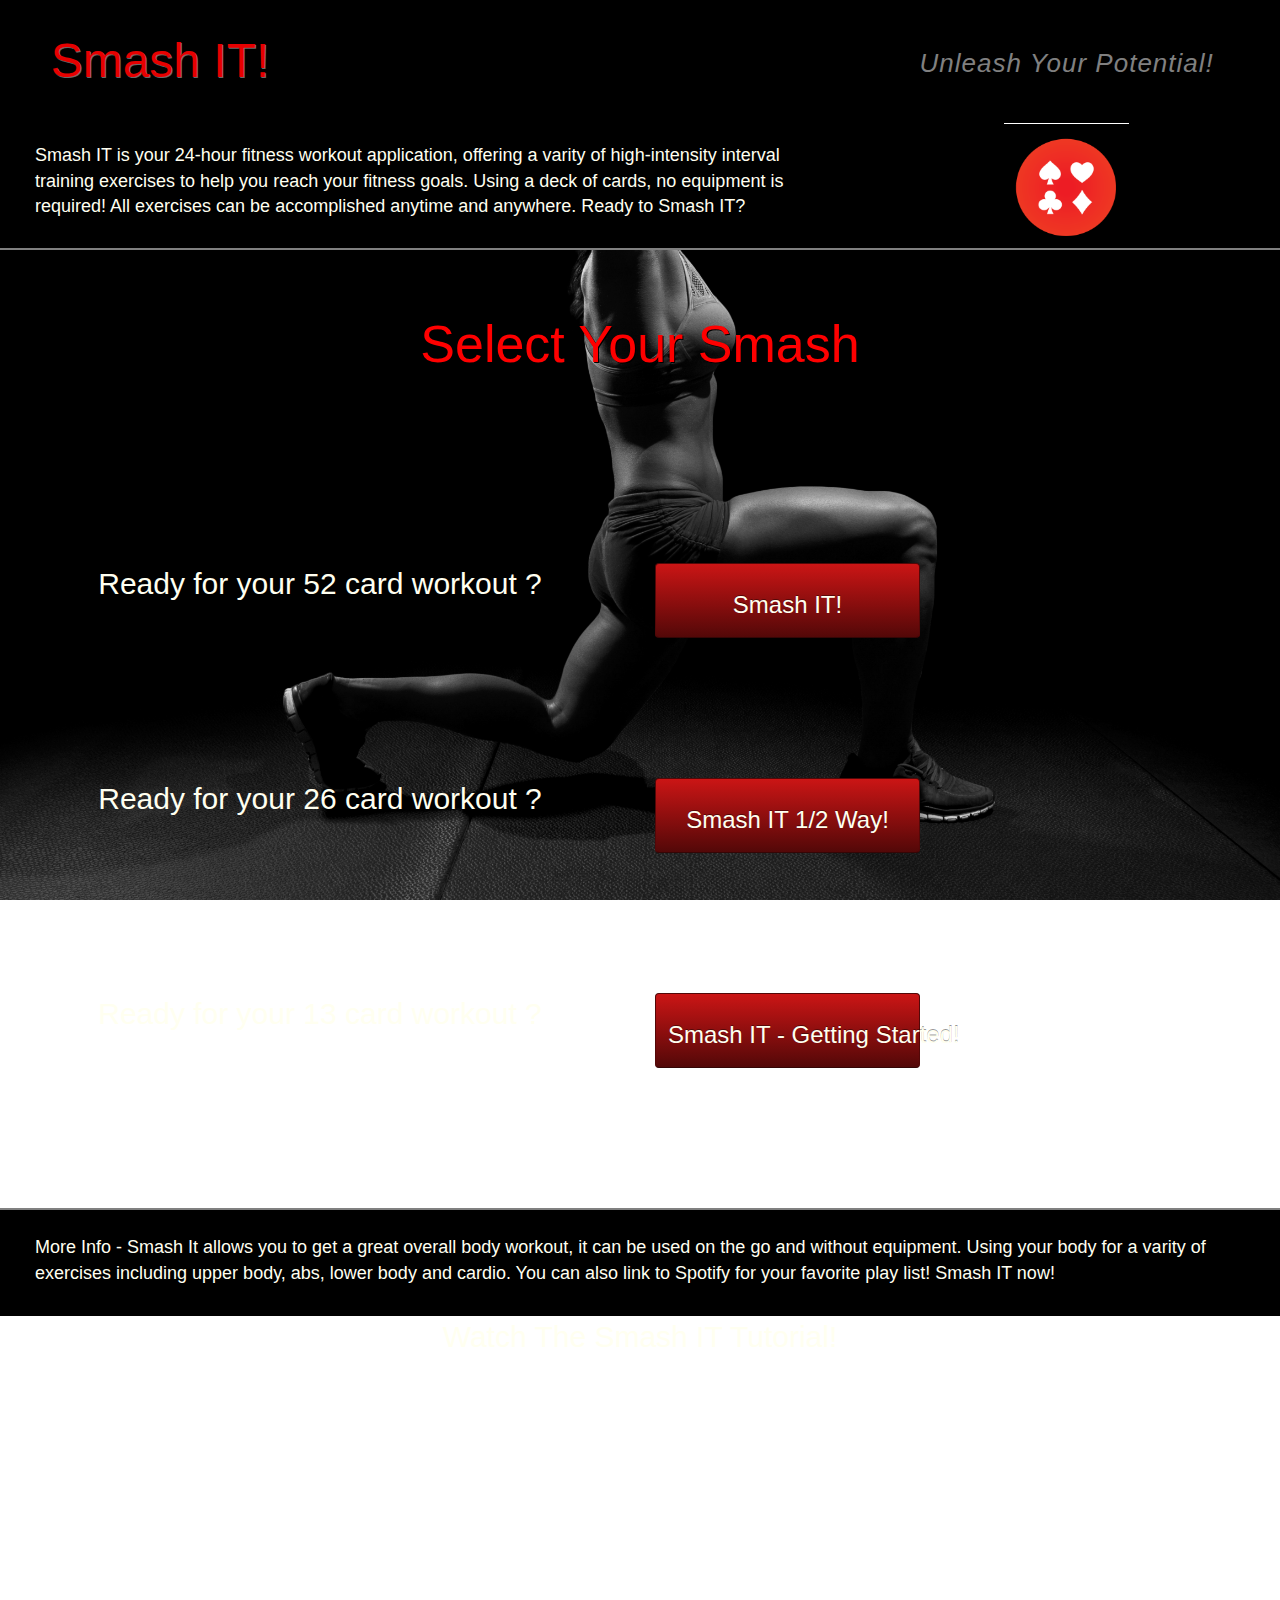
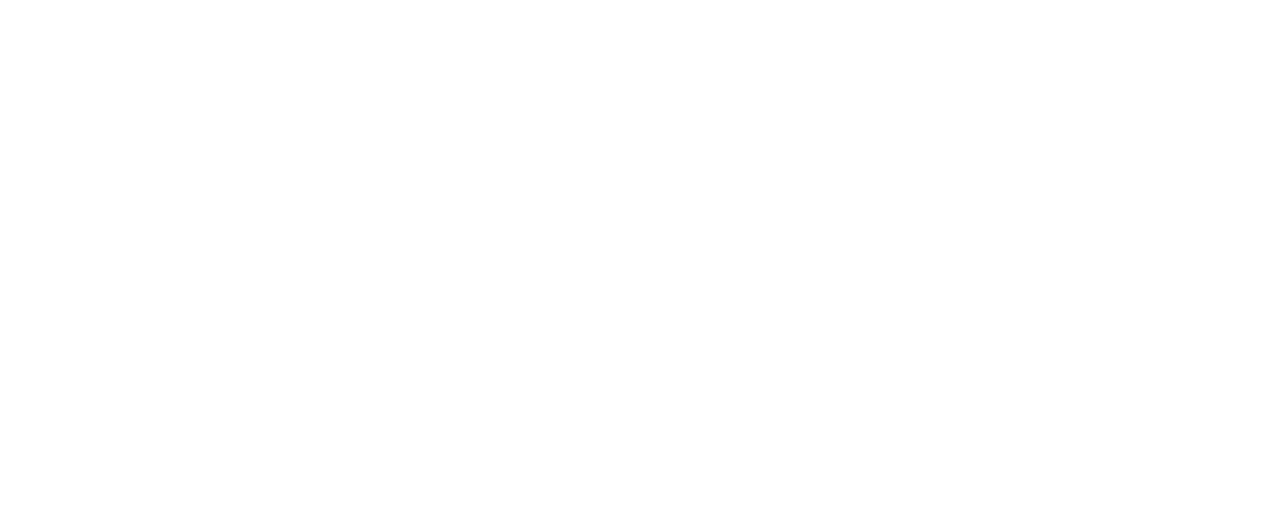
<file: groupproject3.html>
<!DOCTYPE html>
<html>
<head>
	<title>Smash IT!</title>

	<!-- Latest compiled and minified CSS -->
<link rel="stylesheet" href="https://maxcdn.bootstrapcdn.com/bootstrap/3.3.7/css/bootstrap.min.css">

<!-- jQuery library -->
<script src="https://ajax.googleapis.com/ajax/libs/jquery/3.2.1/jquery.min.js"></script>

 <script type="text/javascript" src="https://cdnjs.cloudflare.com/ajax/libs/jquery/3.2.1/jquery.min.js"></script>

<link rel="stylesheet" type="text/css" href="groupproject2.css" />

</head>

<body>

<div class="container one">  		<!--creates overall grid -->

  <div class="row black">   <!--open row for top black background-->
    <div class="col-md-3">  <!--open col for black background -->
      <h4>Smash IT!</h4>    
    </div>
    <div class="col-md-5">
      </div>
      <div class="col-md-4">
      <br>
      <p class="header">Unleash Your Potential!</p>
      </div>
  </div>                    <!--close row for top black background-->
  <div class="row blacktwo"> <!--open row for alt black background-->
    <div class="col-md-8"> <!--open col for alt black background -->
      <br>
      <p class="white">Smash IT is your 24-hour fitness workout application, offering a varity of high-intensity interval training exercises to help you reach your fitness goals.  Using a deck of cards, no equipment is required!  All exercises can be accomplished anytime and anywhere.  Ready to Smash IT?</p>
    </div>
    <div class="col-md-4">
      <img src="SmashIT/decocards.gif" alt="Deck Of Cards" id="decocards">
    </div>
    </div>            <!--close row for alt black background-->

  <div class="row"> 
    <div class="col-md-12"> <!--open col for headline -->
      <h1>Select Your Smash</h1>
        <br>
        <br>
    </div>
  </div>              <!--close for headline -->

  <div class ="row holder"> <!-- creates divs between rows -->
    <div class="col-md-12">
    </div>
  </div>

 <div class="row">      <!-- first section -->
    <div class="col-md-6">
      <p> Ready for your 52 card workout ?</p>
    </div>  <!--close 52 card text -->
    <div class="col-md-6">
      <button id="startButtonOne" class="btn btn-custom="><h3>Smash IT!</h3></button>
    </div> <!--close first button -->
  </div> <!-- close first button row -->

  <div class ="row holder">  <!-- creates divs between rows -->
    <div class="col-md-12">
    </div>
  </div>

  <div class="row"> <!-- second section -->
    <div class="col-md-6">
      <p> Ready for your 26 card workout ?</p>
    </div>  <!--close 26 card text -->
    <div class="col-md-6">
      <button id="startButtonTwo" class="btn btn-custom="><h3>Smash IT 1/2 Way!</h3></button>
    </div> <!--close second button -->
  </div> <!-- close second row -->

  <div class ="row holder">  <!-- creates divs between rows -->
    <div class="col-md-12">
    </div>
  </div>

  <div class="row">     <!-- third section -->
    <div class="col-md-6">
      <p> Ready for your 13 card workout ?</p>
    </div>  <!--close 13 card text -->
    <div class="col-md-6">
      <button id="startButtonThree" class="btn btn-custom="><h3>Smash IT - Getting Started!</h3></button>
    </div> <!--close third button -->
  </div> <!-- close third section -->

  <div class ="row holder">   <!-- creates divs between rows -->
    <div class="col-md-12">
    </div>
  </div>

  <div class ="row blackbottom">
    <div class="col-md-12">
    <p class="white">More Info - Smash It allows you to get a great overall body workout, it can be used on the go and without equipment.  Using your body for a varity of exercises including upper body, abs, lower body and cardio. You can also link to Spotify for your favorite play list!  Smash IT now!</p>
    <br>
    </div>
  </div>  

  <div class ="row holder">   <!-- creates divs between rows -->
    <div class="col-md-12">
    <p>Watch The Smash IT Tutorial!</p>
    </div>
  </div>
  <div class ="row music">   <!-- creates divs between rows -->
    <div class="col-md-2">
    </div>
    <div class="col-md-8" id="music">
    <iframe width="560" height="315" src="https://www.youtube.com/embed/wDRGmCNVDqQ" frameborder="0" allowfullscreen></iframe>
    </div>
    <div class="col-md-2">
  </div>
  </div>

  <div class ="row holder">   <!-- creates divs between rows -->
    <div class="col-md-12">
    </div>
  </div>

   <div class ="row holder">   <!-- creates divs between rows -->
    <div class="col-md-12">
    </div>
  </div>

  </div>   <!-- close main container one -->

<!-- /////////////////close main container one and start container two ///////////////////-->


<div class="container two">     <!--creates overall two grid -->

  <div class="row black">   <!--open row for top black background-->
    <div class="col-md-3">  <!--open col for black background -->
      <h4>Smash IT!</h4>    
    </div>
    <div class="col-md-5">
    </div>
    <div class="col-md-4">
      <br>
      <p class="header">Unleash Your Potential!</p>
    </div>
  </div>                    <!--close row for top black background-->

  <div class="row blacktwo"> <!--open row for alt black background-->
    <div class="col-md-8"> <!--open col for alt black background -->
      <br>
      <p class="white"> With Smash IT, a deck cards is shuffled and excercises are assigned to each card suit, you complete the exercises based on the suit of the card and the number on each card randomly chosen.  Want to focus on one are of your body or find specific exercises?  No problem!  Select your choices below and Smash IT will create your workout for you based on your choice. Ready to Smash IT?</p>
    </div>
    <div class="col-md-4">
      <img src="SmashIT/decocards.gif" alt="Deck Of Cards" id="decocards">
    </div>
    </div>            <!--close row for alt black background-->
  <div class="row"> 
    <div class="col-md-12"> <!--open col for headline -->
      <h1>Select Your Focus</h1>
        <br>
        <br>
    </div>
  </div>              <!--close for headline -->

  <div class ="row holder">  <!-- creates divs between rows -->
    <div class="col-md-12">
    </div>
  </div>

  <div class ="row">  <!-- creates divs between rows -->
    <div class="col-md-12">
    </div>
  </div>

  <div class="row"> <!-- start button section -->
    <div class="col-md-6">
      <p>Want A Full Body Workout?</p>
    </div>  <!--close 26 card text -->
    <div class="col-md-6">
      <button id="fullBody" class="btn btn-custom="><h3>Full Body Workout</h3></button>
    </div> <!--close second button -->
  </div> <!-- close second row -->

  <div class ="row holder">  <!-- creates divs between rows -->
    <div class="col-md-12">
    </div>
  </div>

  <div class="row"> 
    <div class="col-md-6">
      <p>Want To Focus On Your Upper Body?</p>
    </div>  <!--close 26 card text -->
    <div class="col-md-6">
      <button id="upperBody" class="btn btn-custom="><h3>Upper Body Focus</h3></button>
    </div> <!--close second button -->
  </div> <!-- close second row -->

  <div class ="row holder">  <!-- creates divs between rows -->
    <div class="col-md-12">
    </div>
  </div>

  <div class="row"> 
    <div class="col-md-6">
      <p>Want To Focus On Your Lower Body?</p>
    </div>  <!--close 26 card text -->
    <div class="col-md-6">
      <button id="lowerBody" class="btn btn-custom="><h3>Lower Body Focus</h3></button>
    </div> <!--close second button -->
  </div> <!-- close second row -->

  <div class ="row holder">  <!-- creates divs between rows -->
    <div class="col-md-12">
    </div>
  </div>

  <div class="row"> 
    <div class="col-md-6">
      <p>Want To Focus On Your Core?</p>
    </div>  <!--close 26 card text -->
    <div class="col-md-6">
      <button id="coreBody" class="btn btn-custom="><h3>Core Focus</h3></button>
    </div> <!--close second button -->
  </div> <!-- close second row -->
   
  <div class ="row holder">  <!-- creates divs between rows -->
    <div class="col-md-12">
    </div>
  </div>

  <div class="row"> 
    <div class="col-md-6">
      <p>Cardio Workout?</p>
    </div>  
    <div class="col-md-6">
      <button id="cardioBody" class="btn btn-custom="><h3>Cardio Workout</h3></button>
    </div> 
  </div> 

  <div class ="row holder">  <!-- creates divs between rows -->
    <div class="col-md-12">
    </div>
  </div>

  <div class ="row holder">  <!-- creates divs between rows -->
    <div class="col-md-12">
    </div>
  </div>

  <div class ="row blackbottom">
    <div class="col-md-12">
    <p class="white">You are almost there!  Did you decide your focus or did you decide to get a full body workout?  It is up to you and the deck of cards! Smash IT now!</p>
    <br>
    </div>
  </div>  
  <div class ="row holder">  <!-- creates divs between rows -->
    <div class="col-md-12">
    </div>
  </div>

</div> <!-- close container two -->

<!-- /////////////////close container two and start container three ///////////////////-->

<div class="container three">     <!--creates overall grid -->

  <div class="row black">   <!--open row for top black background-->
    <div class="col-md-3">  <!--open col for black background -->
      <h4>Smash IT!</h4>    
    </div>
    <div class="col-md-5">
      </div>
      <div class="col-md-4">
      <br>
      <p class="header">Unleash Your Potential!</p>
      </div>
  </div>                    <!--close row for top black background-->
  <div class="row blacktwo"> <!--open row for alt black background-->
    <div class="col-md-8"> <!--open col for alt black background -->
      <br>
      <p class="white">Smash IT is your 24-hour fitness workout application, offering a varity of high-intensity interval training exercises to help you reach your fitness goals.  Using a deck of cards, no equipment is required!  All exercises can be accomplished anytime and anywhere.  Ready to Smash IT?</p>
    </div>
    <div class="col-md-4">
      <img src="SmashIT/decocards.gif" alt="Deck Of Cards" id="decocards">
    </div>
    </div>            <!--close row for alt black background-->

  <div class="row"> 
    <div class="col-md-12"> <!--open col for headline -->
      <h1>Select Your Exercises</h1>
        <br>
        <br>
    </div>
  </div>              <!--close for headline -->
  <div class ="row holder">  <!-- creates divs between rows -->
    <div class="col-md-12">
    </div>
  </div>

  <div class="row"> 
    <div class="col-md-3"></div>
    <div class="col-md-8">
      <button id="exerciseOne" class="btn btn-custom="><h3>Open</h3></button>
      <button id="exerciseTwo" class="btn btn-custom="><h3>Open</h3></button>
      <button id="exerciseThree" class="btn btn-custom="><h3>Open</h3></button>
      <button id="exerciseFour" class="btn btn-custom="><h3>Open</h3></button>
      <button id="exerciseFive" class="btn btn-custom="><h3>Open</h3></button>
      <button id="exerciseSix" class="btn btn-custom="><h3>Open</h3></button>
       <div class="col-md-1"></div>
    </div> <!--close  button -->
  </div> <!-- close  row -->
  <div class="row long"> 
    <div class="col-md-3"></div>
    <div class="col-md-8">
      <button id="exerciseSeven" class="btn btn-custom="><h3>Open</h3></button>
      <button id="exerciseEight" class="btn btn-custom="><h3>Open</h3></button>
      <button id="exerciseNine" class="btn btn-custom="><h3>Open</h3></button>
      <button id="exerciseTen" class="btn btn-custom="><h3>Open</h3></button>
      <button id="exerciseEleven" class="btn btn-custom="><h3>Open</h3></button>
      <button id="exerciseTwelve" class="btn btn-custom="><h3>Open</h3></button>
      <button id="exerciseThirteen" class="btn btn-custom="><h3>Open</h3></button>
      <button id="exerciseFourteen" class="btn btn-custom="><h3>Open</h3></button>
      <button id="exerciseFifteen" class="btn btn-custom="><h3>Open</h3></button>
      <button id="exerciseSixteen" class="btn btn-custom="><h3>Open</h3></button>
      <button id="exerciseSeventeen" class="btn btn-custom="><h3>Open</h3></button>
      <button id="exerciseEighteen" class="btn btn-custom="><h3>Open</h3></button>
      <button id="exerciseNineteen" class="btn btn-custom="><h3>Open</h3></button>
      <button id="exerciseTwenty" class="btn btn-custom="><h3>Open</h3></button>
      <button id="exerciseTone" class="btn btn-custom="><h3>Open</h3></button>
      <button id="exerciseTtwo" class="btn btn-custom="><h3>Open</h3></button>
      <button id="exerciseTthree" class="btn btn-custom="><h3>Open</h3></button>
      <button id="exerciseTfour" class="btn btn-custom="><h3>Open</h3></button>
      
       <div class="col-md-1"></div>
    </div> <!--close  button -->
  </div> <!-- close  row -->

  <div class ="row holder">  <!-- creates divs between rows -->
    <div class="col-md-12">
    </div>
  </div>
  <div class ="row holder">  <!-- creates divs between rows -->
    <div class="col-md-12">
    </div>
  </div>
  <div class="row"> 
    <div class="col-md-6">
      <p>Situps DO NOT REMOVE</p>
    </div>  
    <div class="col-md-6">
      <button id="situpBody" class="btn btn-custom="></button>
    </div> 
  </div> 

  <div class ="row holder">  <!-- creates divs between rows -->
    <div class="col-md-12">
    </div>
  </div>

  <div class ="row blackbottom">
    <div class="col-md-12">
    <p class="white">Ready Set - Prepare! Smash IT now!</p>
    <br>
    </div>
  </div>  

  <div class ="row holder">  <!-- creates divs between rows -->
    <div class="col-md-12">
    </div>
  </div>


  </div>  <!--- close container three -->

<!-- /////////////////close container three and start container four ///////////////////-->

<div class="container four">     <!--creates overall grid -->

  <div class="row black">   <!--open row for top black background-->
    <div class="col-md-3">  <!--open col for black background -->
      <h4>Smash IT!</h4>    
    </div>
    <div class="col-md-5">
      </div>
      <div class="col-md-4">
      <br>
      <p class="header">Unleash Your Potential!</p>
      </div>
  </div>                    <!--close row for top black background-->
  <div class="row blacktwo"> <!--open row for alt black background-->
    <div class="col-md-8"> <!--open col for alt black background -->
      <br>
      <p class="white">Easy? Smash IT is ready for you.  The clock is about to start, just hit GO!  Ready to Smash IT?</p>
    </div>
    <div class="col-md-4">
      <img src="SmashIT/decocards.gif" alt="Deck Of Cards" id="decocards">
    </div>
    </div>            <!--close row for alt black background-->

    <div class ="row holder">  <!-- creates divs between rows -->
    <div class="col-md-12">
    </div>
  </div>
  <div class="row"> 
    <div class="col-md-12"> <!--open col for headline -->
      <p class="finalText">Ready?</p>
        <br>
        <br>
    </div>
  </div>

  <div class="row">
    <div class="col-md-12">
    <div id="buttons">
        <div id="display">00:00</div>
        <br>
        <button id="startWorkout" class="btn btn-custom="><h3>GO!</h3></button>
        <button id="stop">Stop</button>
        <button id="pause">Pause</button>
        <br>
        <br>
    </div>
   </div> <!--close go column -->
  </div> <!-- close go row -->

  <div class="row">
    <div class="col-md-12">
      <div class="card template">
        <span class="rank">10</span>
        <span class="suit">Hearts</span>
      </div>
   </div> <!--close column -->
  </div> <!-- close row -->


  <div class ="row holder">  <!--Card Display -->
    <div class="col-md-12">
    <div id="textInfo"></div>
    <br>
    <div id="textInfoTwo"></div>
    <br>
    <br>
    <div id="cardHere"></div>
    </div>
  </div>
  <div class ="row holder">  <!-- creates divs between rows -->
    <div class="col-md-12">
    </div>
  </div>
  <div class ="row holder">  <!-- creates divs between rows -->
    <div class="col-md-12">
    </div>
  </div>
  <div class ="row holder">  <!-- creates divs between rows -->
    <div class="col-md-12">
    </div>
  </div>
  <div class ="row blackbottom">
    <div class="col-md-12">
    <p class="grey">Unleash Your Potential!</p>
    <br>
    <p class="whitecenter">Spotify Music - Just Hit Play</p>
    </div>
  </div> 
  <div class ="row holder">  <!-- creates divs between rows -->
    <div class="col-md-12">
    </div>
  </div>
  <div class ="row music">   <!-- creates divs between rows -->
    <div class="col-md-2">
    </div>
    <div class="col-md-8" id="music">
    <iframe src="https://open.spotify.com/embed?uri=spotify:user:xproctor90:playlist:0GNQ94Z1x0Kps6zgJJNAwj" width="300" height="380" frameborder="0" allowtransparency="true"></iframe>
    </div>
    <div class="col-md-2">
  </div>
  </div> 
  <div class ="row holder">  <!-- creates divs between rows -->
    <div class="col-md-12">
    </div>
  </div>

</div>      <!--- close container four-->


<!-- /////////////////close container four ///////////////////-->

  <script type="text/javascript" src="buttonpagefour.js"></script>
    <script type="text/javascript" src="stopwatchSmash.js"></script>
     <!--<script type="text/javascript" src="cardfunction.js"></script> -->
</body>

</html>
</file>
<file: groupproject2.css>
.one {
     background: url("SmashIT/Lungebw.jpg") no-repeat center fixed;
     -webkit-background-size: cover;
  	 -moz-background-size: cover;
     -o-background-size: cover;
     background-size: cover;
     min-height: 100%;
  	 width: 100%;
  	 height: auto;  
  	top: 0;
  	left: 0;
    }

.model {
     background: black;
     -webkit-background-size: cover;
     -moz-background-size: cover;
     -o-background-size: cover;
     background-size: cover;
     min-height: 100%;
     width: 100%;
     height: auto;  
    top: 0;
    left: 0;
    }


.two {
     background: url("SmashIT/pushupbw.jpg") no-repeat center fixed;
     -webkit-background-size: cover;
     -moz-background-size: cover;
     -o-background-size: cover;
     background-size: cover;
     min-height: 100%;
     width: 100%;
     height: auto;  
    top: 0;
    left: 0;
    }

.three {
     background: url("SmashIT/corebw.jpg") no-repeat center fixed;
     -webkit-background-size: cover;
     -moz-background-size: cover;
     -o-background-size: cover;
     background-size: cover;
     min-height: 100%;
     width: 100%;
     height: auto;  
    top: 0;
    left: 0;
    }

.four {
     background: url("SmashIT/gobw.jpg") no-repeat center fixed;
     -webkit-background-size: cover;
     -moz-background-size: cover;
     -o-background-size: cover;
     background-size: cover;
     min-height: 100%;
     width: 100%;
     height: auto;  
    top: 0;
    left: 0;
    }

.black { background-color: black; 
        color: #ff0000;
        height: 160%;
        text-align: center;
        padding-top: 25px;
    }

.blacktwo  {background-color: black; 
        color: #ff0000;
        height: 160%;
        text-align: center;
        padding-top: 25px;
        border-bottom: 2px solid grey;
    }

.blackbottom  {background-color: black; 
        color: #ff0000;
        height: 160%;
        text-align: center;
        padding-top: 25px;
        border-top: 2px solid grey;
    }

.holder {height: 140px;
    }

h3 {color: #fffff0;
  font-size: 24px;
  text-align: center;
}

#startpage {
  text-align: center;
}

#smalltext {
  text-align: center;
  font-size: 20px;
}

h4 { color: #e60000;
     font-size: 48px; 
     text-shadow:  1px 1px #696969;
    }

.header {color: grey;
        font-size: 26px;
        font-style: italic;
        letter-spacing: 1px;
        }

.white {color: #fffff0;
  font-size: 18px;
  text-align: left;
  padding-left: 20px;

}

.whitecenter {color: #fffff0;
  font-size: 18px;
  text-align: center;
}

.grey {color: #fffff0;
  font-size: 30px;
  text-align: center;
  color: grey;
  letter-spacing: 2px;
  font-style: italic;
  text-shadow: 1px 1px white;

}

#music {
  text-align: center;
  height: 380px;
}

#decocards {
  align-items: top;
  height: 125px;
  width: 125px;
  border-top: solid 1px white;

}
#startWorkout,
#startButtonOne,
#startButtonTwo,
#startButtonThree,
#fullBody,
#upperBody,
#lowerBody,
#coreBody,
#cardioBody,
#xavierButton,
#stop
{
  background-color: hsl(0, 81%, 18%) !important;
  background-repeat: repeat-x;
  filter: progid:DXImageTransform.Microsoft.gradient(startColorstr="#cb1515", endColorstr="#530808");
  background-image: -khtml-gradient(linear, left top, left bottom, from(#cb1515), to(#530808));
  background-image: -moz-linear-gradient(top, #cb1515, #530808);
  background-image: -ms-linear-gradient(top, #cb1515, #530808);
  background-image: -webkit-gradient(linear, left top, left bottom, color-stop(0%, #cb1515), color-stop(100%, #530808));
  background-image: -webkit-linear-gradient(top, #cb1515, #530808);
  background-image: -o-linear-gradient(top, #cb1515, #530808);
  background-image: linear-gradient(#cb1515, #530808);
  border-color: #530808 #530808 hsl(0, 81%, 11.5%);
  color: #fff !important;
  text-shadow: 0 -1px 0 rgba(0, 0, 0, 0.42);
  -webkit-font-smoothing: antialiased;
  color: #fffff0;
  font-size: 24px;
  width: 265px;
  height: 75px;
}

#exerciseOne,
#exerciseTwo,
#exerciseThree,
#exerciseFour,
#exerciseFive,
#exerciseSix,
#exerciseSeven,
#exerciseEight,
#exerciseNine,
#exerciseTen,
#exerciseEleven,
#exerciseTwelve,
#exerciseThirteen,
#exerciseFourteen,
#exerciseFifteen,
#exerciseSixteen,
#exerciseSeventeen,
#exerciseEighteen,
#exerciseNineteen,
#exerciseTwenty,
#exerciseTone,
#exerciseTtwo,
#exerciseTthree,
#exerciseTfour
{
  background-color: hsl(0, 81%, 18%) !important;
  background-repeat: repeat-x;
  filter: progid:DXImageTransform.Microsoft.gradient(startColorstr="#cb1515", endColorstr="#530808");
  background-image: -khtml-gradient(linear, left top, left bottom, from(#cb1515), to(#530808));
  background-image: -moz-linear-gradient(top, #cb1515, #530808);
  background-image: -ms-linear-gradient(top, #cb1515, #530808);
  background-image: -webkit-gradient(linear, left top, left bottom, color-stop(0%, #cb1515), color-stop(100%, #530808));
  background-image: -webkit-linear-gradient(top, #cb1515, #530808);
  background-image: -o-linear-gradient(top, #cb1515, #530808);
  background-image: linear-gradient(#cb1515, #530808);
  border-color: #530808 #530808 hsl(0, 81%, 11.5%);
  color: #fff !important;
  text-shadow: 0 -1px 0 rgba(0, 0, 0, 0.42);
  -webkit-font-smoothing: antialiased;
  padding: 10px;
  margin: 15px;
  color: #fffff0;
  font-size: 24px;
  text-align: center;
  align-items: center;
  width: 225px;
  height: 75px;
  
}


p { font-size: 30px;
text-align: center;
font-style: Bookman, Arial, Times New Roman;
color: #fffff0;

 }

h5 {font-size: 30px;
    color: yellow;
    text-shadow:  2px 2px black;
    text-align: center;
    }

 h1 {
 	margin-top: 66px;
 	text-align: center;
	font-size: 52px;
 	text-shadow:  1px 1px black;
  color: #ff0000;
 	font-style: Bookman, Arial, Times New Roman;
 }

 #display { font-size: 80px;
            text-align: center;
            text-shadow:  1px 1px #ff0000;
            font-style: bold;
            color: black;
          }

#buttons { text-align: center;
}

#exerciseNumber {
  font-size: 30px;
  color: #fffff0;
  text-align: center;
}



.card {
  display:inline-block;
  text-align:center;
  margin:15px;
  padding:18px 15px 0 15px;
  width:150px;
  height:180px;
  
  font-size:25px;
  background-color:white;
  border: solid 1px black;
}

.red {
  background-color:#E55451;
  border: solid 1px #8C001A;
  color:#8C001A;
}



.template {
  display:none;
}

#textInfo {
  text-align: center;
  font-size: 46px;
  text-shadow:  1px 1px black;
  color: #ff0000;
  font-style: Bookman, Arial, Times New Roman;
    }

#textInfoTwo {
  text-align: center;
  font-size: 46px;
  text-shadow:  1px 1px black;
  color: #ff0000;
  font-style: Bookman, Arial, Times New Roman;
    }

.finalText {
  margin-top: 66px;
  text-align: center;
  font-size: 52px;
  text-shadow:  1px 1px black;
  color: #ff0000;
  font-style: Bookman, Arial, Times New Roman;
 }

#gifs-appear-here {
  text-align: center;
  
}

}
</file>
